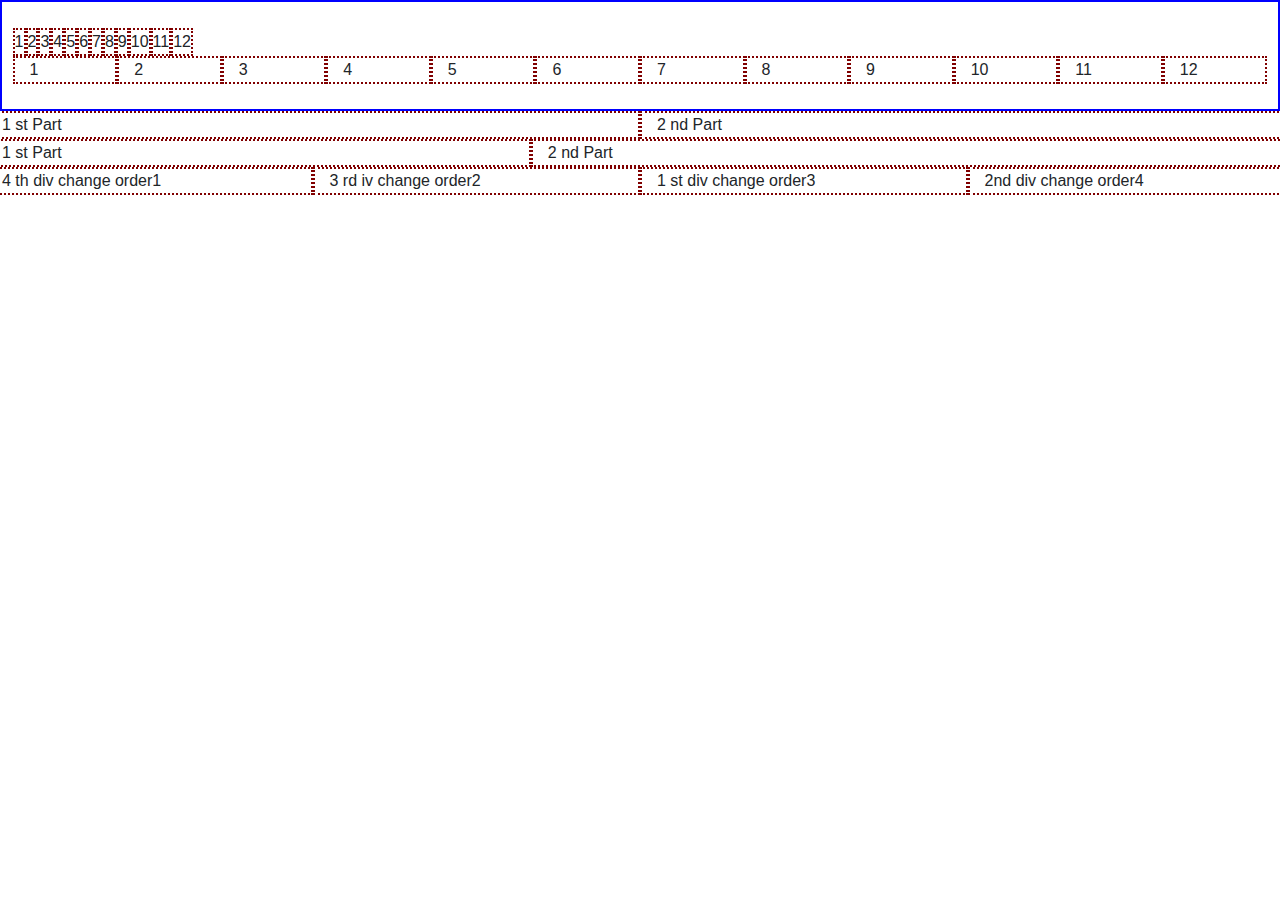
<file: grid.html>
<!DOCTYPE html>
<html>
<head>
	<title>grid examples</title>
	<!--<link rel="stylesheet" type="text/css" href="bootstrap/dist/css/bootstrap.min.css">-->
	<link rel="stylesheet" href="https://stackpath.bootstrapcdn.com/bootstrap/4.5.2/css/bootstrap.min.css" integrity="sha384-JcKb8q3iqJ61gNV9KGb8thSsNjpSL0n8PARn9HuZOnIxN0hoP+VmmDGMN5t9UJ0Z" crossorigin="anonymous">

	<style type="text/css"> 
		.parent{
			border: 2px solid blue;
			width: 100%;
			padding: 2%;
			margin: 1;
		}
		.row>div{
			border: 2px dotted maroon;
		}
	</style>
</head>
<body>
	<!--extra small devices like mobile <=768 xs-->
	<!--small devices like tab >768 <992 sm-->
	<!--medium devices like laptop >992 <1200px md-->
	<!--larger devices like larger desktops >1200px lg-->
	<div class="parent">
		<div class="row">
			<div class="col-xs-1">1</div>
			<div class="col-xs-1">2</div>	
			<div class="col-xs-1">3</div>
			<div class="col-xs-1">4</div>	
			<div class="col-xs-1">5</div>
			<div class="col-xs-1">6</div>	
			<div class="col-xs-1">7</div>
			<div class="col-xs-1">8</div>
			<div class="col-xs-1">9</div>
			<div class="col-xs-1">10</div>	
			<div class="col-xs-1">11</div>
			<div class="col-xs-1">12</div>	</div>	
		
		<div class="row">
			<div class="col-md-1">1</div>
			<div class="col-md-1">2</div>	
			<div class="col-md-1">3</div>
			<div class="col-md-1">4</div>	
			<div class="col-md-1">5</div>
			<div class="col-md-1">6</div>	
			<div class="col-md-1">7</div>
			<div class="col-md-1">8</div>
			<div class="col-md-1">9</div>
			<div class="col-md-1">10</div>	
			<div class="col-md-1">11</div>
			<div class="col-md-1">12</div>	</div>	
		</div>
	
	<!--equal parts-->
	 <div class="parent2">
 <div class="row">
  <div class="col-md-6">1 st Part</div>
  <div class="col-md-6">2 nd Part</div>
 </div>
</div>
<!--unequal parts-->
<div class="parent2">
<div class="row">
  <div class="col-md-5">1 st Part</div>
  <div class="col-md-7">2 nd Part</div>
 </div>
</div>
<!-- reording of gird -->
 <div class="main">
  <div class="row">
   <div class="col order-3">1 st div change order3</div>
   <div class="col order-4">2nd div change order4</div>
   <div class="col order-2"> 3 rd iv change order2</div>
   <div class="col order-1"> 4 th div change order1</div>

  </div>
 </div>

		
	</div>
</div>

	

</body>
</html>
</file>
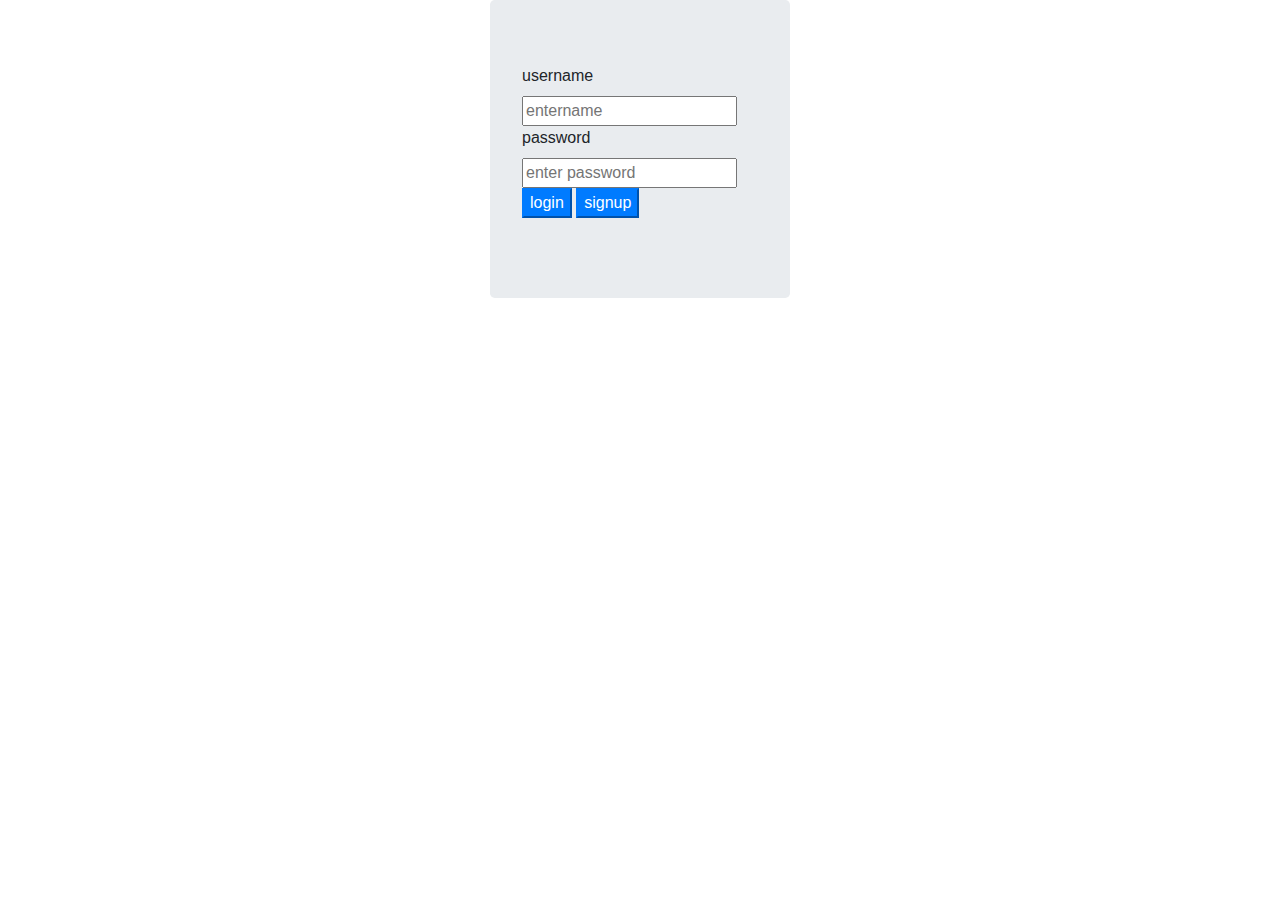
<file: login.html>
<!DOCTYPE html>
<html>
<head>
	<title>login page</title>
	<!--<link rel="stylesheet" type="text/css" href="bootstrap/dist/css/bootstrap.min.css">-->
	 <!-- CSS only online-->
<link rel="stylesheet" href="https://stackpath.bootstrapcdn.com/bootstrap/4.5.2/css/bootstrap.min.css" integrity="sha384-JcKb8q3iqJ61gNV9KGb8thSsNjpSL0n8PARn9HuZOnIxN0hoP+VmmDGMN5t9UJ0Z" crossorigin="anonymous">

	<style type="text/css">
		.jumbotron{
			width: 300px;
			margin-right: auto;
			margin-left: auto;

		}
	</style>
</head>
<body>
	<div class="jumbotron" style="width: 300px">
		<form class="form-group">
		<label>username</label>
		<input type="text" placeholder="entername" class="form-controls" >
		<label>password</label>
		<input type="text" placeholder="enter password" class="form-controls" >
		
		<button  class="btn-primary">login</button>
		<button class="btn-primary">signup</button> 
		 
		</form>

		
	</div>

</body>
</html>
</file>
